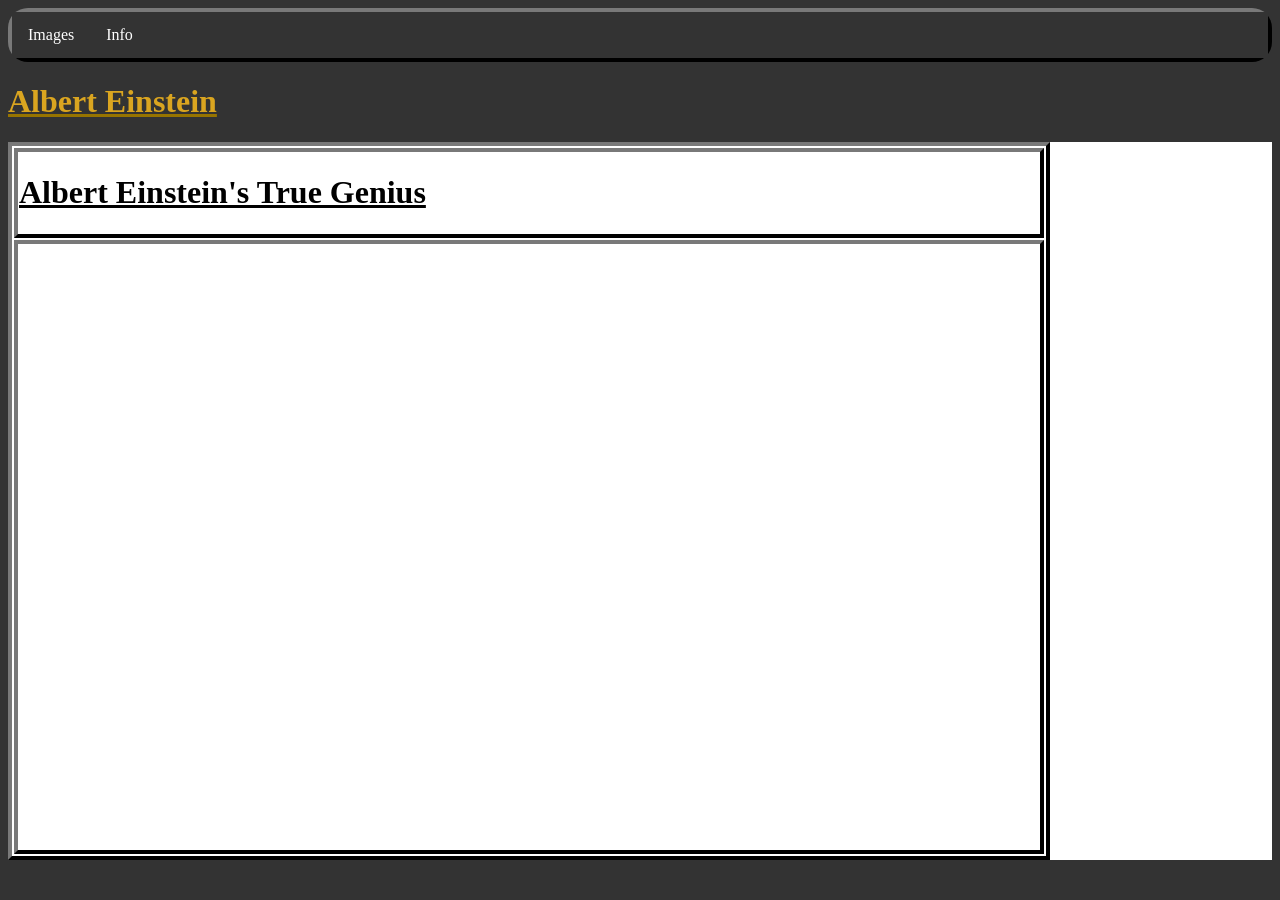
<file: index.html>
<!DOCTYPE html>
<html>
    <head>
        <meta charset = "utf-8">
        <title>Albert Einstein </title>
        <link rel="stylesheet" href="style.css">
<div class="navbar"><ul>
  <li><a href="albertimgs.html">Images</a></li>
  <li><a href="page2.html">Info</a></li>
  
</ul></div>

    </head>
<body>


<h1 class= "Alby"><span style="color:goldenrod"> Albert Einstein</span></h1>
<div class= "D">
<table class= "Tabl">
<tr>
    <td >
        <h1>Albert Einstein's True Genius</h1>


        
    </td>



</tr>
<tr>

    <td>
        <iframe width="1020" height="600" src="https://www.youtube.com/embed/_MXhYpmRlqQ?si=sv0tU-cb02b4RYR0" title="YouTube video player" frameborder="0" allow="accelerometer; autoplay; clipboard-write; encrypted-media; gyroscope; picture-in-picture; web-share" referrerpolicy="strict-origin-when-cross-origin" allowfullscreen></iframe>
</iframe>
    </td>

</tr>



</table>
</div>






























</body>

</html>
</file>
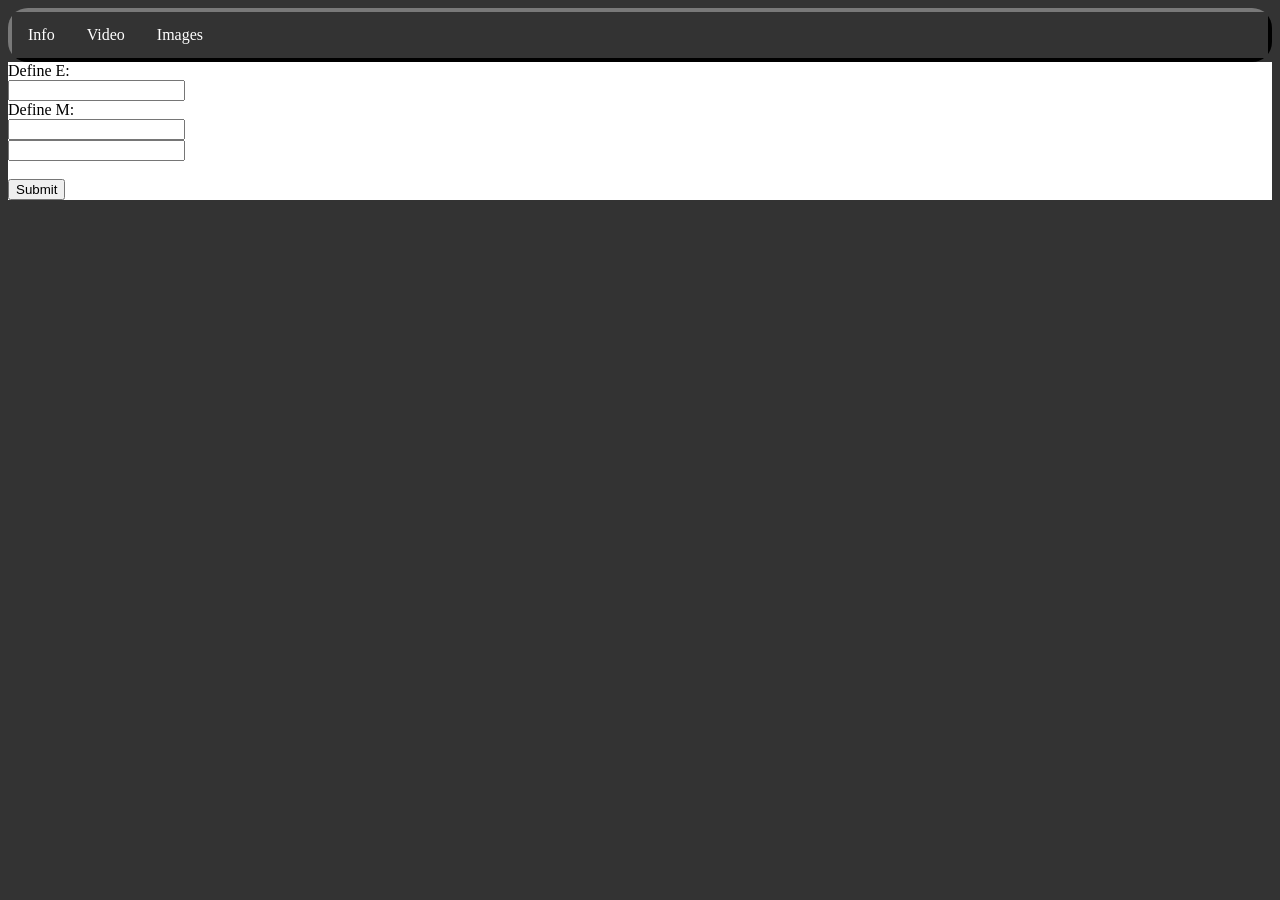
<file: e=mc2.html>
<!DOCTYPE html>
<html>
    <head>
        <meta charset = "utf-8">
        <title>Albert Einstein </title>
        <link rel="stylesheet" href="style.css">
<div class="navbar"><ul>
  <li><a href="page2.html">Info</a></li>
  <li><a href="index.html">Video</a></li>
  <li><a href="albertimgs.html">Images</a></li>
</ul></div>
    <div class= "D">  <form action="/action_page.php">
  <label for="fname">Define E:</label><br>
  <input type="text" id="fname" name="fname" value=" "><br>
  <label for="lname">Define M:</label><br>
  <input type="text" id="lname" name="lname" value=" "><br>

  <input type="text" id="lname" name="lname" value=" "><br><br>
  <input type="submit" value="Submit">
</form> </div>
  
</head>
</file>
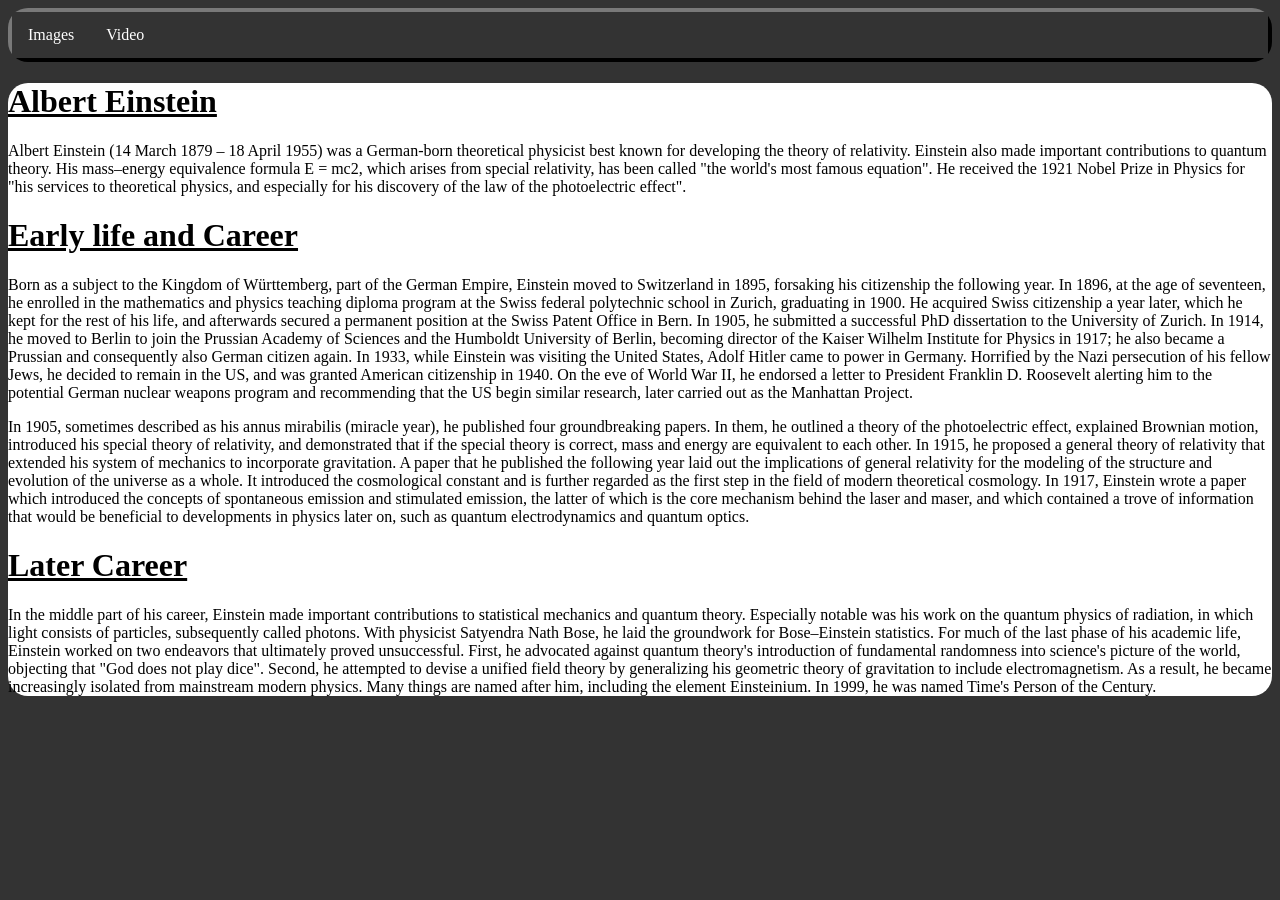
<file: page2.html>
<!DOCTYPE html>
<html>
    <head>
        <meta charset = "utf-8">
        <title>Albert Einstein </title>
        <link rel="stylesheet" href="style.css">
<div class="navbar"><ul>
  <li><a href="albertimgs.html">Images</a></li>
  <li><a href="index.html">Video </a></li>
 
</ul></div>

    </head>
    <div>
   <body>
<h1>Albert Einstein</h1>
<p>Albert Einstein (14 March 1879 – 18 April 1955) was a German-born theoretical physicist best known for developing the theory of relativity. Einstein also made important contributions to quantum theory. His mass–energy equivalence formula E = mc2, which arises from special relativity, has been called "the world's most famous equation". He received the 1921 Nobel Prize in Physics for "his services to theoretical physics, and especially for his discovery of the law of the photoelectric effect".</p>

<h1>Early life and Career </h1>
<p>Born as a subject to the Kingdom of Württemberg, part of the German Empire, Einstein moved to Switzerland in 1895, forsaking his citizenship the following year. In 1896, at the age of seventeen, he enrolled in the mathematics and physics teaching diploma program at the Swiss federal polytechnic school in Zurich, graduating in 1900. He acquired Swiss citizenship a year later, which he kept for the rest of his life, and afterwards secured a permanent position at the Swiss Patent Office in Bern. In 1905, he submitted a successful PhD dissertation to the University of Zurich. In 1914, he moved to Berlin to join the Prussian Academy of Sciences and the Humboldt University of Berlin, becoming director of the Kaiser Wilhelm Institute for Physics in 1917; he also became a Prussian and consequently also German citizen again. In 1933, while Einstein was visiting the United States, Adolf Hitler came to power in Germany. Horrified by the Nazi persecution of his fellow Jews, he decided to remain in the US, and was granted American citizenship in 1940. On the eve of World War II, he endorsed a letter to President Franklin D. Roosevelt alerting him to the potential German nuclear weapons program and recommending that the US begin similar research, later carried out as the Manhattan Project.</p>

<p>In 1905, sometimes described as his annus mirabilis (miracle year), he published four groundbreaking papers. In them, he outlined a theory of the photoelectric effect, explained Brownian motion, introduced his special theory of relativity, and demonstrated that if the special theory is correct, mass and energy are equivalent to each other. In 1915, he proposed a general theory of relativity that extended his system of mechanics to incorporate gravitation. A paper that he published the following year laid out the implications of general relativity for the modeling of the structure and evolution of the universe as a whole. It introduced the cosmological constant and is further regarded as the first step in the field of modern theoretical cosmology. In 1917, Einstein wrote a paper which introduced the concepts of spontaneous emission and stimulated emission, the latter of which is the core mechanism behind the laser and maser, and which contained a trove of information that would be beneficial to developments in physics later on, such as quantum electrodynamics and quantum optics.</p>
<h1>Later Career</h1>
<p>In the middle part of his career, Einstein made important contributions to statistical mechanics and quantum theory. Especially notable was his work on the quantum physics of radiation, in which light consists of particles, subsequently called photons. With physicist Satyendra Nath Bose, he laid the groundwork for Bose–Einstein statistics. For much of the last phase of his academic life, Einstein worked on two endeavors that ultimately proved unsuccessful. First, he advocated against quantum theory's introduction of fundamental randomness into science's picture of the world, objecting that "God does not play dice". Second, he attempted to devise a unified field theory by generalizing his geometric theory of gravitation to include electromagnetism. As a result, he became increasingly isolated from mainstream modern physics. Many things are named after him, including the element Einsteinium. In 1999, he was named Time's Person of the Century.</p>
</body>

</div>
</file>
<file: style.css>
div{background-color: white;
border-radius: 20px;}
ul {
  list-style-type: none;
  margin: 0;
  padding: 0;
  background-color: #333333;
  display: flex;
}

ul li a {
  display: block;
  color: white;
  padding: 14px 16px;
  text-decoration: none;
}

ul li a:hover:not(.active) {
  background-color: #5f5b68;
}

ul li a.active {
  background-color: #04AA6D;
}
.navbar{ border: 4px outset #252525; }

.Tabl{   border: 4px outset #252525; 
}
td{ border: 4px outset #252525; }
.Alby{text-decoration: underline #977400;}
h1{ text-decoration: underline;}
.Math{ float: right; }


body {

  background-image: url("https://nationaltoday.com/wp-content/uploads/2022/08/22-National-Math-Day-1200x834.jpg"); 
  
 
  background-size: cover; 
  

  background-position: center; 
  

  background-repeat: no-repeat; 
  

  background-attachment:fixed; 
  
  
  background-color: #333333; 
}
.TablIMG{ float: right;}
.D{background-color: white;
  border-radius: 0px;
 }
</file>
